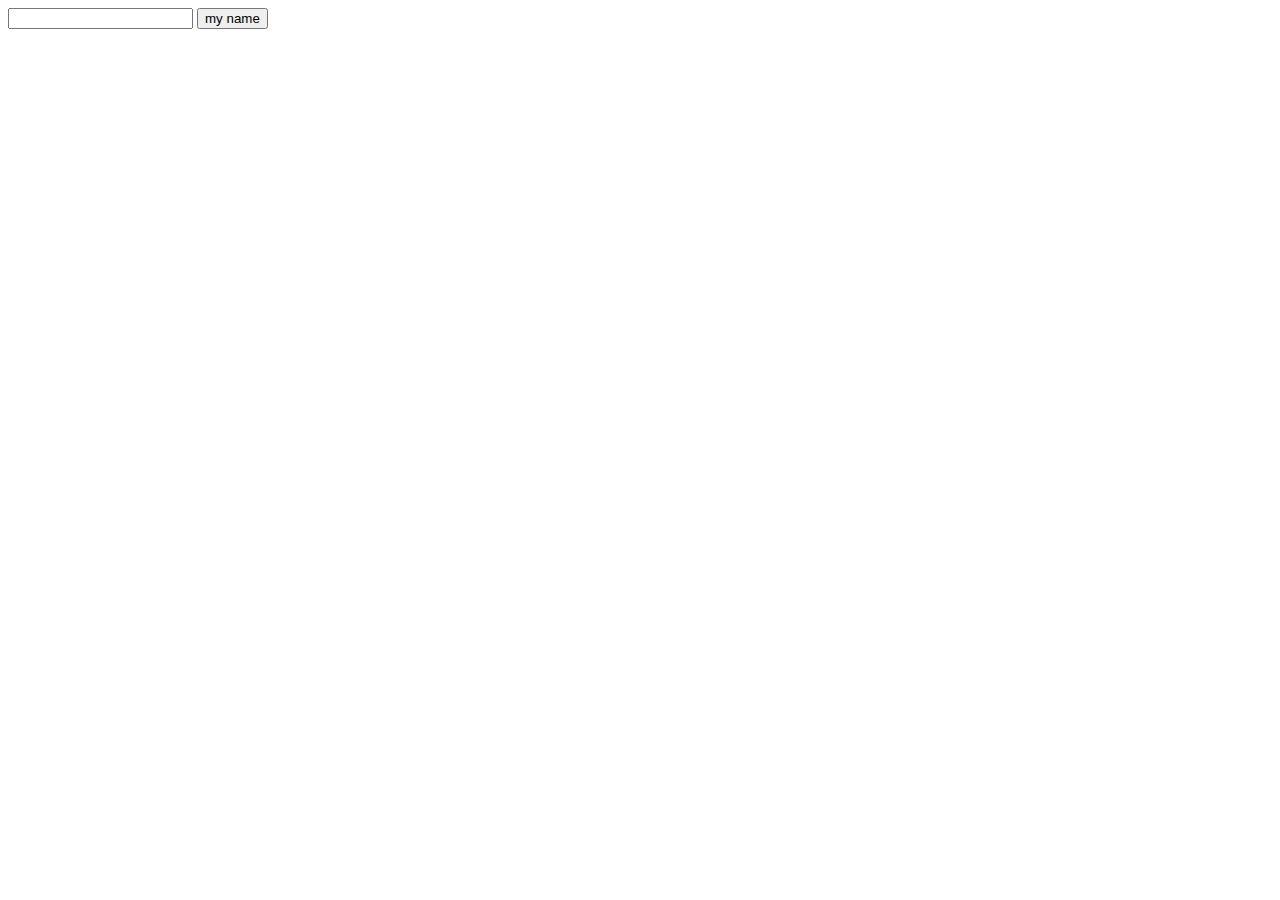
<file: lesson5js/3rdset.html>
<!DOCTYPE html>
<html lang="en">

<head>
    <meta charset="UTF-8">
    <meta name="viewport" content="width=device-width, initial-scale=1.0">
    <title>Document</title>
</head>

<body>
    <input id="uname" />
    <button onclick="d()">my name</button>

    <script>

        function d() {
            uname.value = "shalev"


        }



    </script>



</body>

</html>
</file>
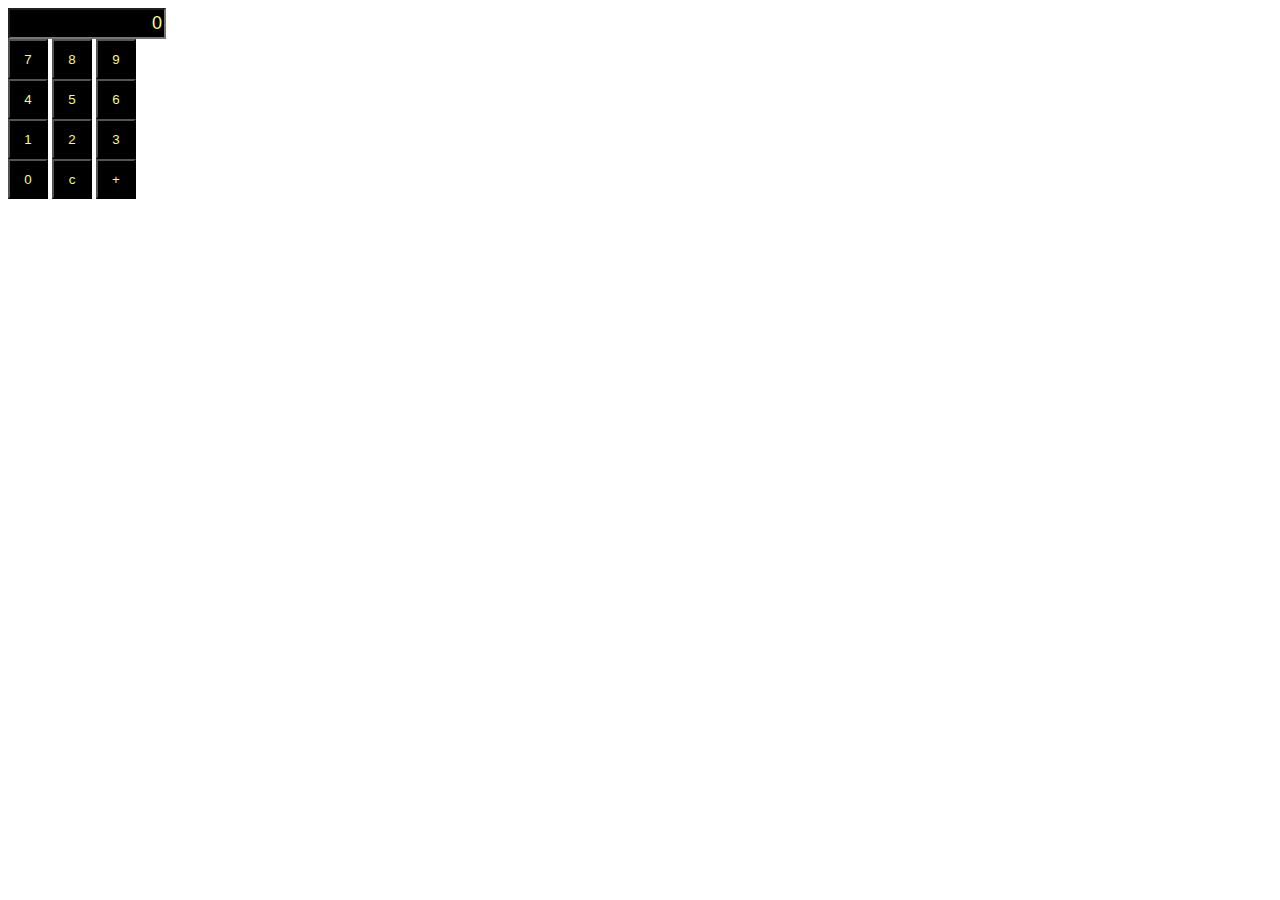
<file: lesson5js/calc.html>
<!DOCTYPE html>
<html lang="en">

<head>
    <meta charset="UTF-8">
    <meta name="viewport" content="width=device-width, initial-scale=1.0">
    <title>Document</title>
</head>
<link rel="stylesheet" href="calcstyle.css">

<body>
    <input style="text-align:right " id="res" value="0"><br>
    <button onclick="digit7()">7</button>
    <button onclick="digit8()">8</button>
    <button onclick="digit9()">9</button>
    <br>
    <button onclick="digit4()">4</button>
    <button onclick="digit5()">5</button>
    <button onclick="digit6()">6</button>
    <br>
    <button onclick="digit1()">1</button>
    <button onclick="digit2()">2</button>
    <button onclick="digit3()">3</button>
    <br>
    <button onclick="digit0()" style="">0</button>
    <button onclick="clearinput()">c</button>
    <button onclick="plus()">+</button>

    <script>
        let clearflag = false
        let firstnumber = 0
        function digit7() {

            if (res.value == "0" || clearflag) {
                res.value = ""
                clearflag = false
            }
            if (res.value.length < 7) {
                res.value += "7"


            }



        }

        function digit8() {
            if (res.value == "0" || clearflag) {
                res.value = ""
                clearflag = false

            }
            if (res.value.length < 7) {
                res.value += "8"

            }

        }


        function digit9() {
            if (res.value == "0" || clearflag) {
                res.value = ""
                clearflag = false

            }
            if (res.value.length < 7) {
                res.value += "9"

            }




        }
        function digit6() {
            if (res.value == "0" || clearflag) {
                res.value = ""
                clearflag = false

            } if (res.value.length < 7) {
                res.value += "6"

            }


        }
        function digit5() {
            if (res.value == "0" || clearflag) {
                res.value = ""
                clearflag = false

            }
            if (res.value.length < 7) {
                res.value += "5"

            }


        }


        function digit4() {
            if (res.value == "0" || clearflag) {
                res.value = ""
                clearflag = false

            }
            if (res.value.length < 7) {
                res.value += "4"

            }


        }

        function digit3() {
            if (res.value == "0" || clearflag) {
                res.value = ""
                clearflag = false

            }
            if (res.value.length < 7) {
                res.value += "3"

            }


        }

        function digit2() {
            if (res.value == "0" || clearflag) {
                res.value = ""
                clearflag = false

            }
            if (res.value.length < 7) {
                res.value += "2"

            }


        }
        function digit1() {
            if (res.value == "0" || clearflag) {
                res.value = ""
                clearflag=false
            }
            if (res.value.length < 7) {
                res.value += "1"

            }


        }
        function digit0() {
            if (res.value.length < 7 ) {
                res.value += "0"

            }
        }

        function clearinput() {
            res.value = "0"

        }

        function plus() {
            firstnumber = res.value
            clearflag = true
            console.log(firstnumber);





        }

    </script>


</body>

</html>
</file>
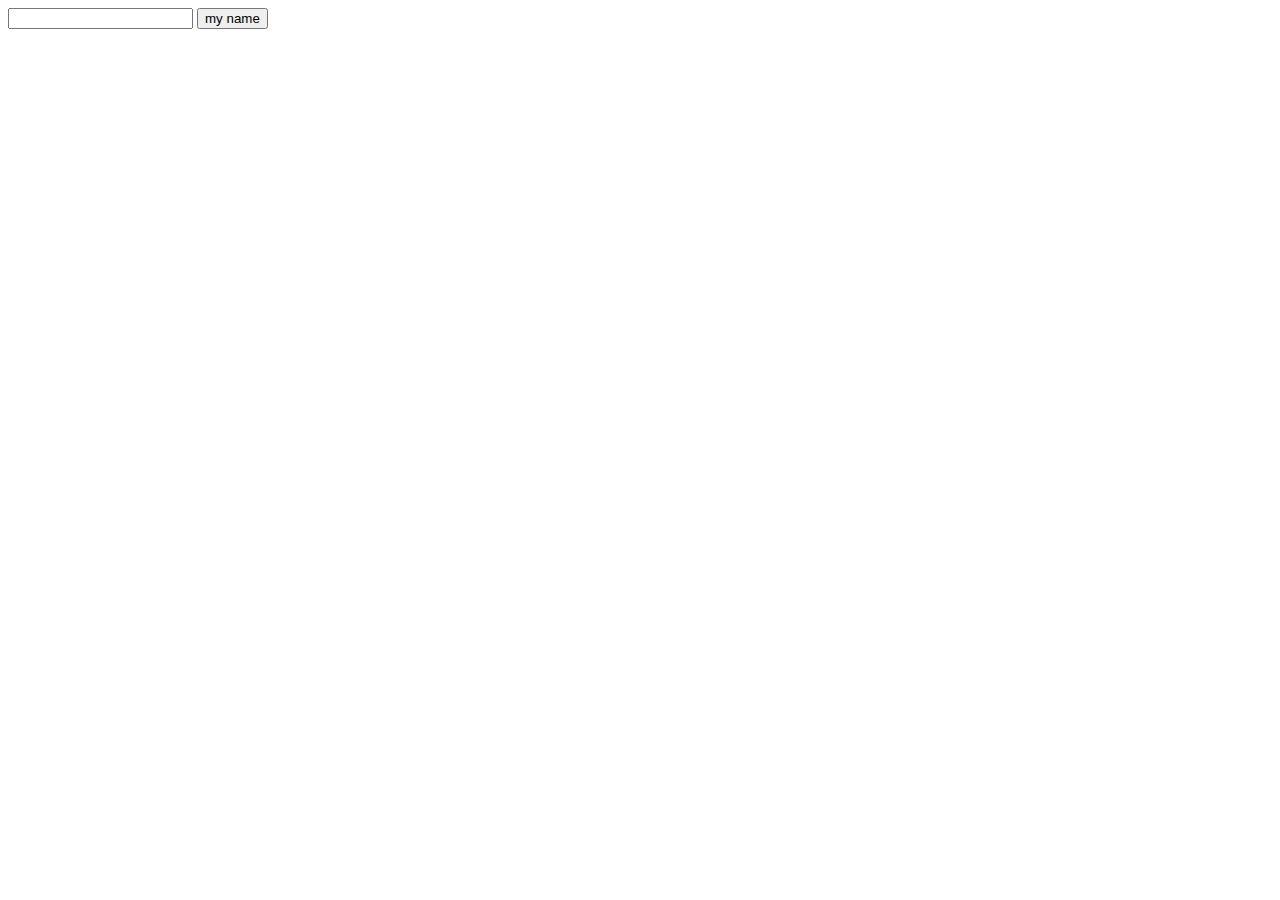
<file: lesson5js/cdcsdc.html>
<!DOCTYPE html>
<html lang="en">

<head>
    <meta charset="UTF-8">
    <meta name="viewport" content="width=device-width, initial-scale=1.0">
    <title>Document</title>
</head>

<body>
    <input id="uname">
    <button onclick="myname()">my name</button>
    <script>
        function myname(params) {
            uname.value = "shalev"

        }

    </script>
</body>

</html>
</file>
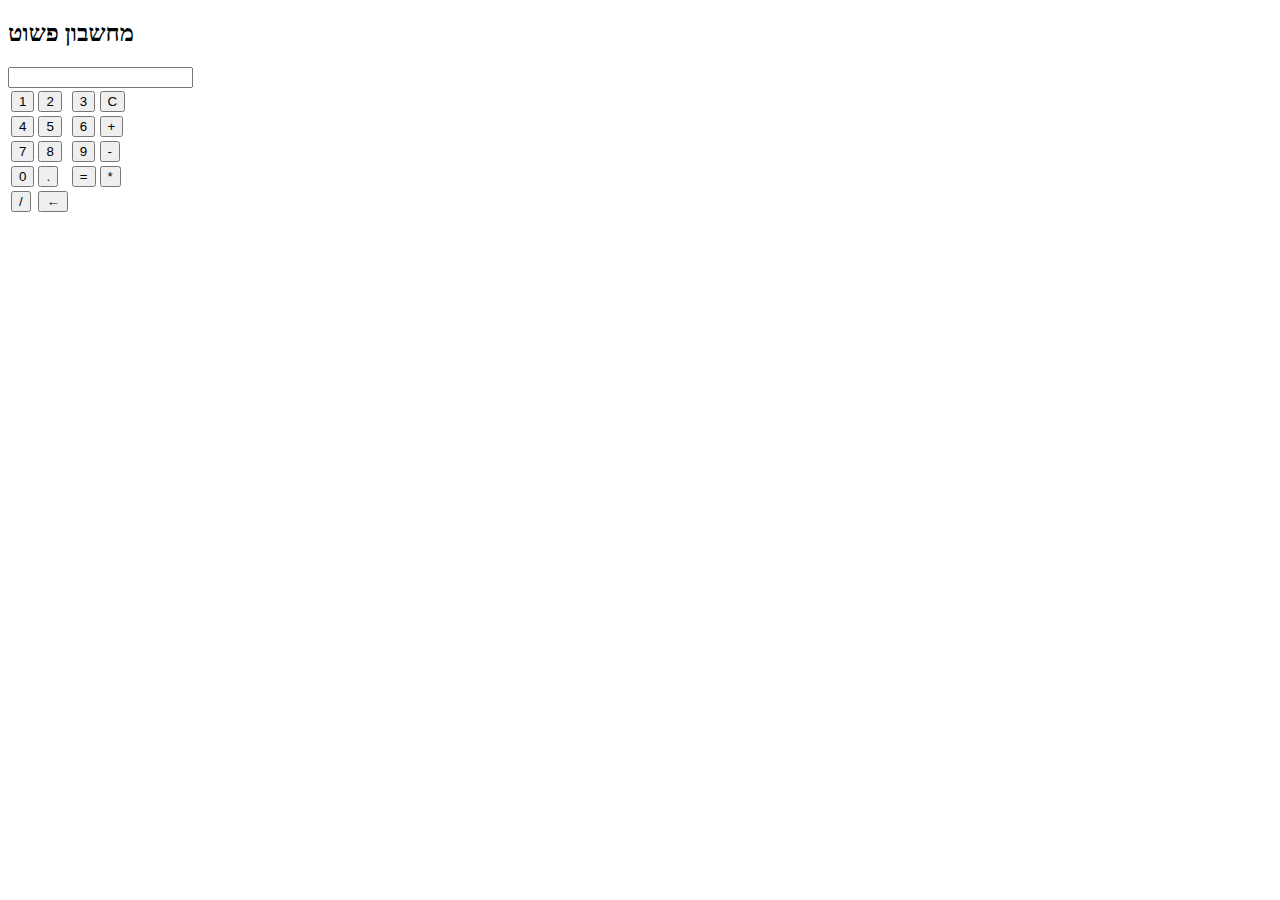
<file: lesson5js/delme.html>
<!DOCTYPE html>
<html lang="he">
<head>
    <meta charset="UTF-8">
    <title>מחשבון פשוט</title>
    <script>
        function insert(num) {
            document.form.textview.value = document.form.textview.value + num;
        }

        function equal() {
            var exp = document.form.textview.value;
            if(exp) {
                document.form.textview.value = eval(exp);
            }
        }

        function clean() {
            document.form.textview.value = "";
        }

        function back() {
            var exp = document.form.textview.value;
            document.form.textview.value = exp.substring(0, exp.length - 1);
        }
    </script>
</head>
<body>

    <h2>מחשבון פשוט</h2>

    <form name="form">
        <input type="text" name="textview">
    </form>

    <table>
        <tr>
            <td><button onclick="insert(1)">1</button></td>
            <td><button onclick="insert(2)">2</button></td>
            <td><button onclick="insert(3)">3</button></td>
            <td><button onclick="clean()">C</button></td>
        </tr>
        <tr>
            <td><button onclick="insert(4)">4</button></td>
            <td><button onclick="insert(5)">5</button></td>
            <td><button onclick="insert(6)">6</button></td>
            <td><button onclick="insert('+')">+</button></td>
        </tr>
        <tr>
            <td><button onclick="insert(7)">7</button></td>
            <td><button onclick="insert(8)">8</button></td>
            <td><button onclick="insert(9)">9</button></td>
            <td><button onclick="insert('-')">-</button></td>
        </tr>
        <tr>
            <td><button onclick="insert(0)">0</button></td>
            <td><button onclick="insert('.')">.</button></td>
            <td><button onclick="equal()">=</button></td>
            <td><button onclick="insert('*')">*</button></td>
        </tr>
        <tr>
            <td><button onclick="insert('/')">/</button></td>
            <td><button onclick="back()">←</button></td>
        </tr>
    </table>

</body>
</html>
</file>
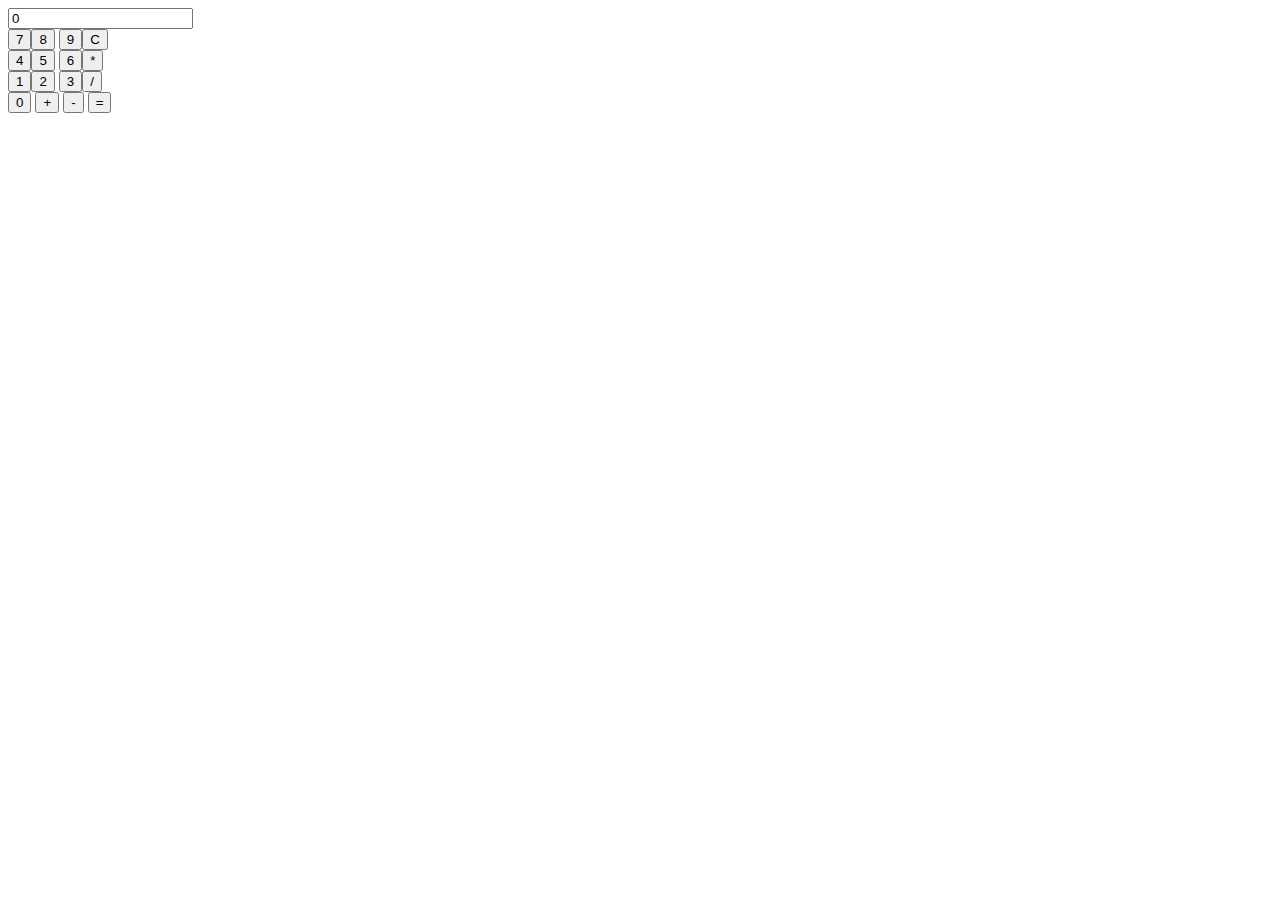
<file: lesson5js/eyalscalc.html>
<!DOCTYPE html>
<html lang="en">


<head>
    <meta charset="UTF-8">
    <meta name="viewport" content="width=device-width, initial-scale=1.0">
    <title>Document</title>
</head>


<body>
    <input id="res" value="0"><br>
    <!--  -->
    <button>7</button><button onclick="digit8()">8</button> <button onclick="digit9()">9 </button><button onclick="claerInput()">C</button><br>
    <button>4</button><button>5</button> <button>6 </button><button>*</button><br>
    <button>1</button><button>2</button> <button>3 </button><button>/</button><br>
    <button>0</button>
    <button onclick="plus()">+</button>
    <button>-</button>
   
   
    <button>=</button>
   
    <script>
        let clearFlag =false
        let firstNumber=0


        function plus(){
            firstNumber=  res.value
            clearFlag=true
        }


        function claerInput() {
            res.value = "0"
        }


        function digit9() {
            if (res.value == "0" || clearFlag) {
                res.value = ""
                clearFlag =false
            }
            if (res.value.length < 7) {
                res.value += "9"
            }
        }
        function digit8() {
            if (res.value == "0"|| clearFlag ) {
                res.value = ""
                clearFlag =false
            }
            res.value += "8"
        }
    </script>
</body>


</html>
</file>
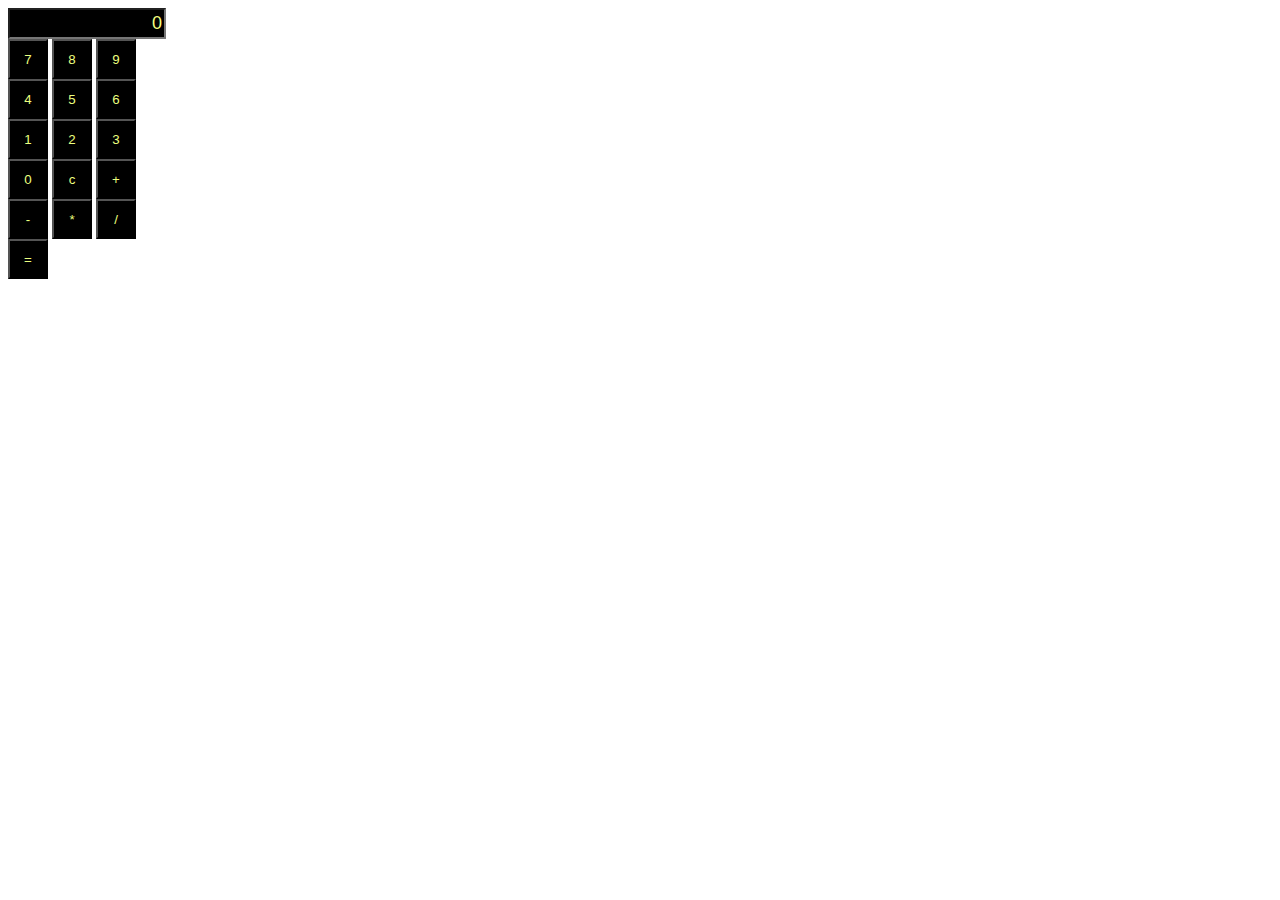
<file: lesson5js/test.html>
<!DOCTYPE html>
<html lang="en">

<head>
    <meta charset="UTF-8">
    <meta name="viewport" content="width=device-width, initial-scale=1.0">
    <title>Document</title>
</head>
<link rel="stylesheet" href="calcstyle.css">

<body>
    <input style="text-align:right " id="res" value="0"><br>
    <button onclick="digit7()">7</button>
    <button onclick="digit8()">8</button>
    <button onclick="digit9()">9</button>
    <br>
    <button onclick="digit4()">4</button>
    <button onclick="digit5()">5</button>
    <button onclick="digit6()">6</button>
    <br>
    <button onclick="digit1()">1</button>
    <button onclick="digit2()">2</button>
    <button onclick="digit3()">3</button>
    <br>
    <button onclick="digit0()">0</button> 
    <button onclick="clearinput()">c</button>
    <button onclick="plus()">+</button>
    <br>
    <button onclick="minus()">-</button>
    <button onclick="multiply()">*</button>
    
    <button onclick="divide()">/</button>
    <br>
    <button onclick="equals()">=</button>

    <script>
        let clearflag = false
        let firstnumber = 0
        let operator = null

        function digit7() {
            if (res.value == "0" || clearflag) {
                res.value = ""
                clearflag = false
            }
            if (res.value.length < 7) {
                res.value += "7"
            }
        }

        function digit8() {
            if (res.value == "0" || clearflag) {
                res.value = ""
                clearflag = false
            }
            if (res.value.length < 7) {
                res.value += "8"
            }
        }

        function digit9() {
            if (res.value == "0" || clearflag) {
                res.value = ""
                clearflag = false
            }
            if (res.value.length < 7) {
                res.value += "9"
            }
        }

        function digit6() {
            if (res.value == "0" || clearflag) {
                res.value = ""
                clearflag = false
            }
            if (res.value.length < 7) {
                res.value += "6"
            }
        }

        function digit5() {
            if (res.value == "0" || clearflag) {
                res.value = ""
                clearflag = false
            }
            if (res.value.length < 7) {
                res.value += "5"
            }
        }

        function digit4() {
            if (res.value == "0" || clearflag) {
                res.value = ""
                clearflag = false
            }
            if (res.value.length < 7) {
                res.value += "4"
            }
        }

        function digit3() {
            if (res.value == "0" || clearflag) {
                res.value = ""
                clearflag = false
            }
            if (res.value.length < 7) {
                res.value += "3"
            }
        }

        function digit2() {
            if (res.value == "0" || clearflag) {
                res.value = ""
                clearflag = false
            }
            if (res.value.length < 7) {
                res.value += "2"
            }
        }

        function digit1() {
            if (res.value == "0" || clearflag) {
                res.value = ""
                clearflag = false
            }
            if (res.value.length < 7) {
                res.value += "1"
            }
        }

        function digit0() {
            if (res.value.length < 7) {
                res.value += "0"
            }
        }

        function clearinput() {
            res.value = "0"
        }

        function plus() {
            firstnumber = parseInt(res.value)
            operator = "+"
            clearflag = true
        }

        function minus() {
            firstnumber = parseInt(res.value)
            operator = "-"
            clearflag = true
        }

        function multiply() {
            firstnumber = parseInt(res.value)
            operator = "*"
            clearflag = true
        }

        function divide() {
            firstnumber = parseInt(res.value)
            operator = "/"
            clearflag = true
        }

        function equals() {
            let secondnumber = parseInt(res.value)
            let result = 0

            if (operator === "+") {
                result = firstnumber + secondnumber
            } else if (operator === "-") {
                result = firstnumber - secondnumber
            } else if (operator === "*") {
                result = firstnumber * secondnumber
            } else if (operator === "/") {
                result = firstnumber / secondnumber
            }

            res.value = result
            clearflag = true
        }
    </script>
</body>

</html>
</file>
<file: lesson5js/calcstyle.css>
button {
    color: rgb(236, 255, 127);
    background-color: black;
    height: 40px;
    width: 40px;
}

input {
    color: rgb(246, 255, 127);
    background-color: black;
    height: 25px;
    font-size: large;
    width: 150px;
}
</file>
